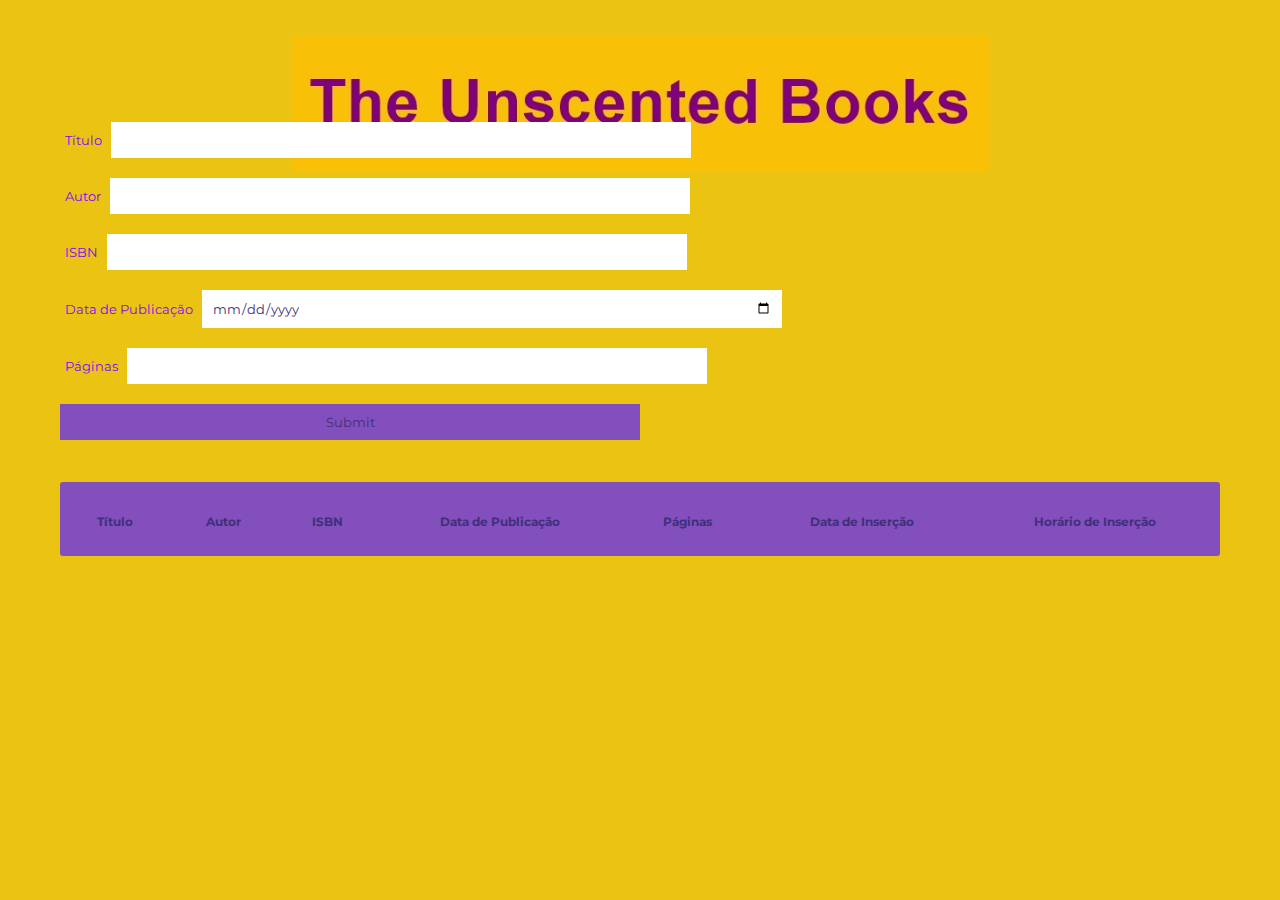
<file: Exercício de Casa/index.html>
<!DOCTYPE html>
<html lang="en">
<head>
    <meta charset="UTF-8">
    <meta http-equiv="X-UA-Compatible" content="IE=edge">
    <meta name="viewport" content="width=device-width, initial-scale=1.0">
    <link href="https://fonts.googleapis.com/css?family=Montserrat:400,700,900|Roboto+Slab:700|Roboto:400,400i" rel="stylesheet">
    <link rel="stylesheet" href="./style/style.css">
    <title>The Unscented Books</title>
</head>
<body>
    <header class="header">
        <img src="./img/b1.jpeg" alt="imagem com o nome do site The Unscented Books" class="img-header"/>
    </header>
    <main>
        <section class="section-formulario">
            <form action="envia_dados_para_tabela" onsubmit="exibirDadosTabela(event)">
                <div class="div-formulario">
                    <label class="legenda-formulario" id="titulo">Título</label>
                    <input class="caixaDeTexto-formulario" type="text" id="tituloDoLivro">
                </div>
                <div class="div-formulario">
                  <label class="legenda-formulario">Autor</label>
                  <input class="caixaDeTexto-formulario" type="text" id="autorDoLivro">  
                </div>
                <div class="div-formulario">
                    <label class="legenda-formulario">ISBN</label>
                    <input class="caixaDeTexto-formulario" type="number"  id="isbnDoLivro">  
                </div>
                <div class="div-formulario">
                    <label class="legenda-formulario">Data de Publicação</label>
                    <input class="caixaDeTexto-formulario" type="date" id="dataDePublicacaoDoLivro">  
                </div>
                <div class="div-formulario">
                    <label class="legenda-formulario">Páginas</label>
                    <input class="caixaDeTexto-formulario" type="number"  id="qtdPaginasDoLivro">  
                </div>
                <div class="div-botao-formulario">
                    <input type="submit" id="botaoDeAdicionarLivro" class="botaoFormulario">
                </div>
            </form>
        </section>
        <section class="section-tabela">
            <table class="tabela">
                <thead class="cabecalho-tabela">
                    <tr>
                        <div class="div-titulo-tabela">
                            <th>Título</th>
                        </div>
                        <div class="div-titulo-tabela">
                            <th>Autor</th>
                        </div>
                        <div class="div-titulo-tabela">
                            <th>ISBN</th>
                        </div>
                        <div class="div-titulo-tabela">
                            <th>Data de Publicação</th>
                        </div>
                        <div class="div-titulo-tabela">
                            <th>Páginas</th>
                        </div>
                        <div class="div-titulo-tabela">
                            <th>Data de Inserção</th>
                        </div>
                        <div class="div-titulo-tabela">
                            <th>Horário de Inserção</th>
                        </div>
                    </tr>
                </thead>
                <tbody id="corpo-tabela" class="corpo-tabela">
                </tbody>
            </table>
        </section>
    </main>
    <script src="./script/script.js"></script>
</body>
</html>
</file>
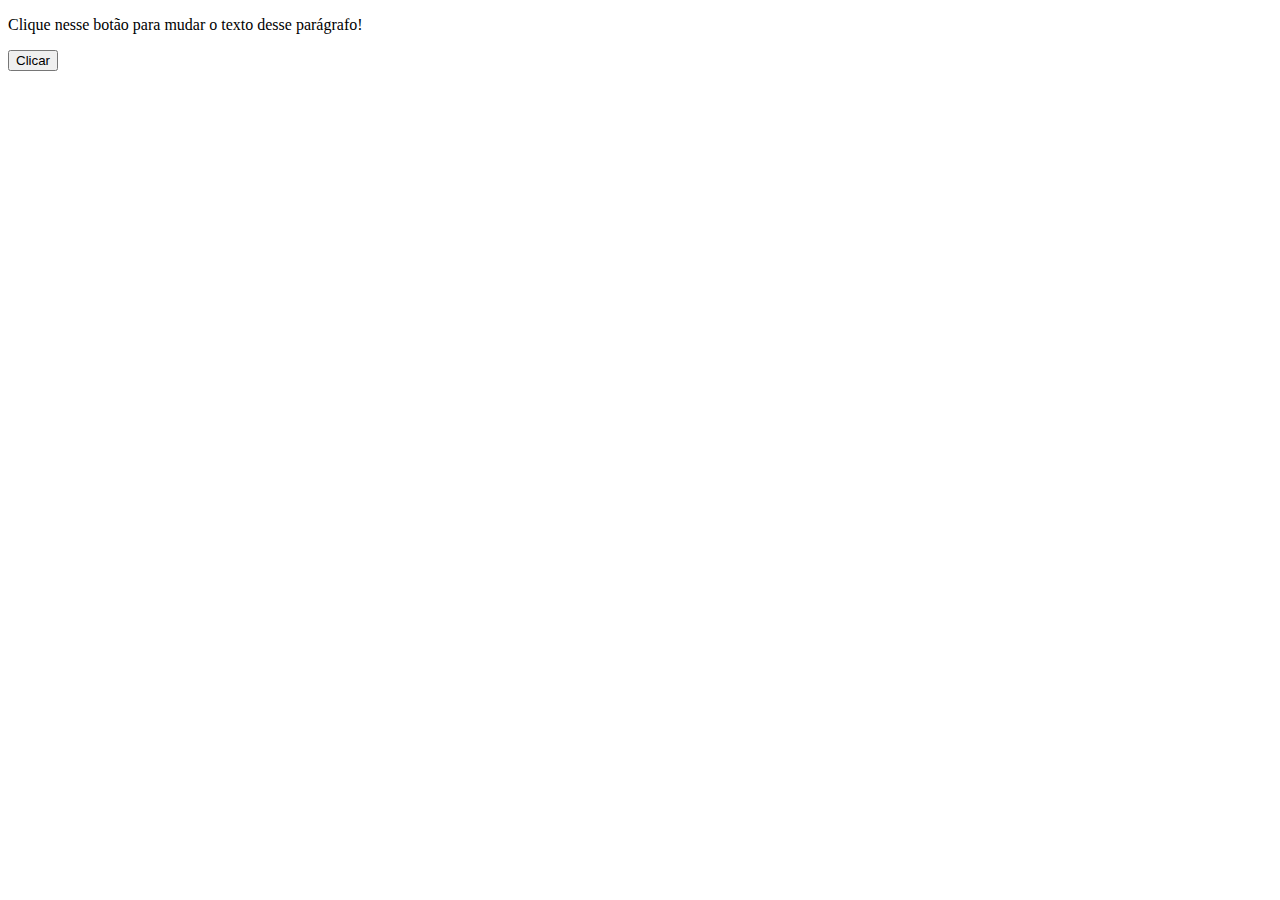
<file: Exercicios/exemplo-aula/index.html>
<!DOCTYPE html>
<html lang="en">
<head>
    <meta charset="UTF-8">
    <meta http-equiv="X-UA-Compatible" content="IE=edge">
    <meta name="viewport" content="width=device-width, initial-scale=1.0">
    <title>Minha primeira página</title>
</head>
<body>
    <p id="mudanca-texto">Clique nesse botão para mudar o texto desse parágrafo!</p>
    <button onclick="alterarTexto()">Clicar</button>
    <script src="./script.js"></script>
</body>
</html>
</file>
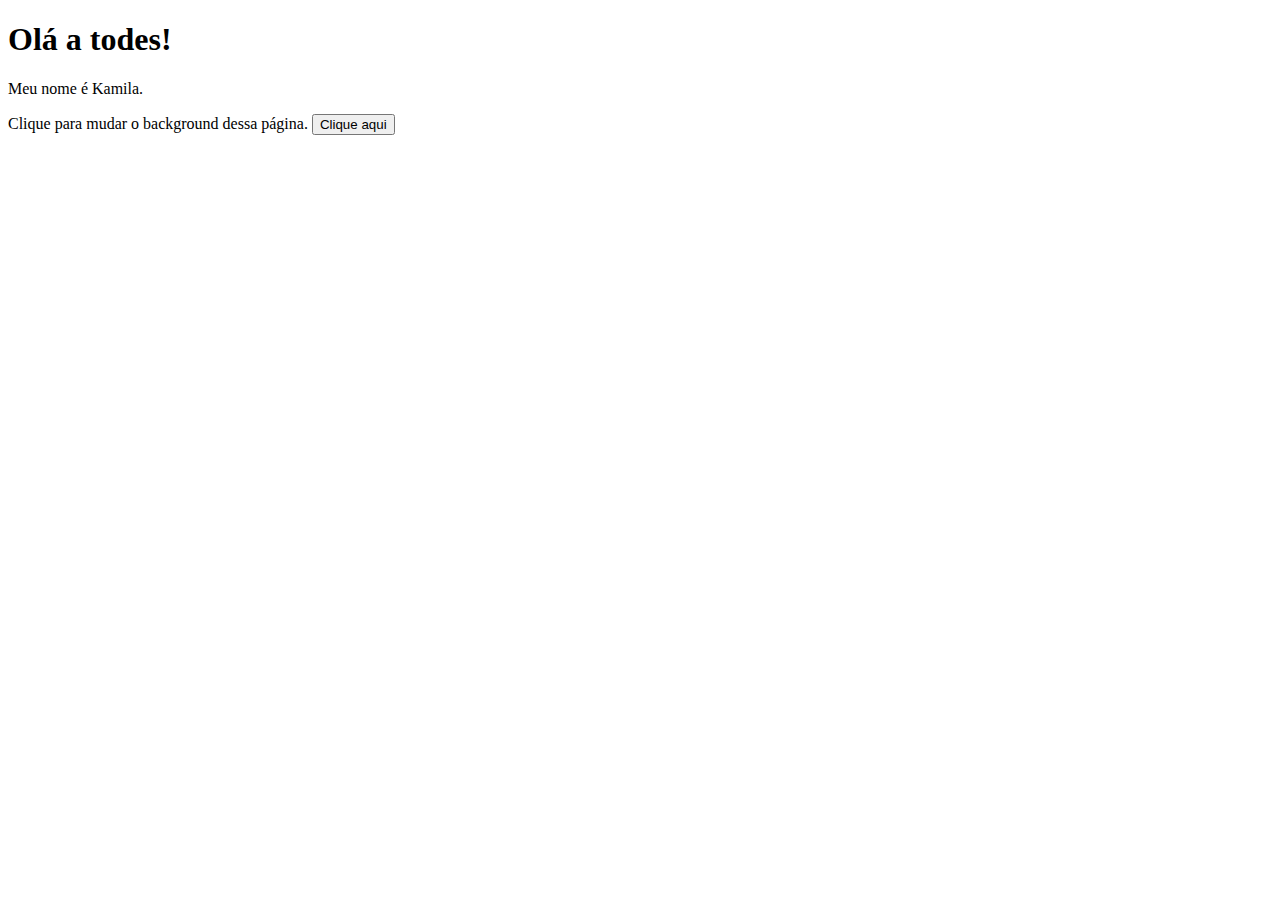
<file: Exercicios/Teste-Event-Listener/index.html>
<!DOCTYPE html>
<html lang="en">
<head>
    <meta charset="UTF-8">
    <meta http-equiv="X-UA-Compatible" content="IE=edge">
    <meta name="viewport" content="width=device-width, initial-scale=1.0">
    <title>Document</title>
</head>
<body>
    <h1 class="meu-titulo">Olá a todes!</h1>

    <p id="meuNome">Meu nome é Kamila.</p>

    <span>Clique para mudar o background dessa página.</span>

    <button id="acoesBotao">Clique aqui</button>

    <script src="../Teste-Event-Listener/script.js"></script>
</body>
</html>
</file>
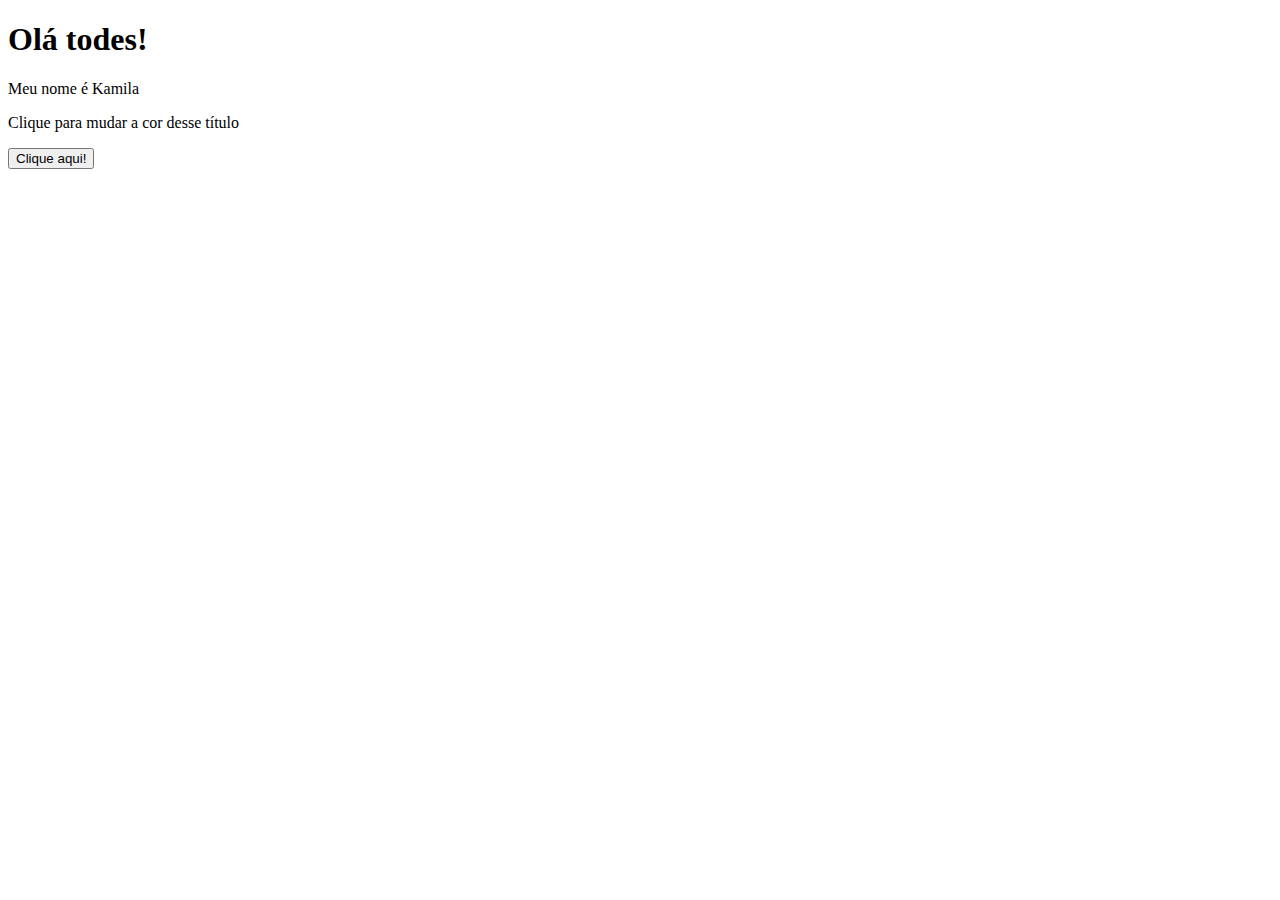
<file: Exercicios/Teste-Query-Selector/index.html>
<!DOCTYPE html>
<html lang="en">
<head>
    <meta charset="UTF-8">
    <meta http-equiv="X-UA-Compatible" content="IE=edge">
    <meta name="viewport" content="width=device-width, initial-scale=1.0">
    <title>Document</title>
</head>
<body>
    <h1 class="meu-titulo">Olá todes!</h1>

    <p>Meu nome é Kamila</p>

    <p>Clique para mudar a cor desse título</p>

    <button onclick="mudarCor()">Clique aqui!</button>

    <script src="../Teste-Query-Selector/script.js"></script>
</body>
</html
</file>
<file: Exercício de Casa/style/style.css>
* {
    box-sizing: border-box;
    font-family: 'Montserrat', Arial, Helvetica, sans-serif;
    margin: 0;
    text-decoration: none;
    color: rgb(64, 47, 122);
}

body{
    background-color: #ebc313;
}

/*-Mobile First-*/
/*header*/
.header{
    width: 100%;
    height: 80px;
    text-align: center;
}
.img-header{
    width: 80%;
    padding: 20px;
}
/*section formulário*/
.section-formulario{
    width: 100%;
    padding: 12px;
}
.legenda-formulario{
    width: 100%;
    margin-top: 10px;
    margin-bottom: 10px;
    font-size: 13px;
    padding: 5px;
    color: #8108f3;
}
.caixaDeTexto-formulario{
    width: 50%;
    margin-top: 10px;
    margin-bottom: 10px;
    padding: 10px;
    border-style: none;
}
.botaoFormulario{
    width: 50%;
    margin-top: 10px;
    margin-bottom: 10px;
    padding: 10px;
    color: rgb(64, 47, 122);
    background-color: #824fbd;
    border-style:none;
}
/*section tabela de exibição*/
.section-tabela{
    margin-top: 20px;
    margin-bottom: 80px;
    margin-left: 10px;
    display: flex;
    justify-content: center;
    margin-right: 10px;
}
table{
    background-color: #824fbd;
    border-radius: 3px;
    padding-top: 15px;
    padding-bottom: 10px;
    margin-left: 3px;
    margin-right: 3px;
}
th{
    font-size: 8px;
    padding: 4px;
}

td{
    font-size: 9px;
    text-align: center;
    word-break: break-word;
}
.botao-tabela{
    width: 15px;
    height: 15px;
    background-size: cover;
    background-repeat: no-repeat;
    background-position: center;
    background-image: url(../img/icon_lixeira.png);
    border-style: none;
    border-radius: 2px;
    background-color: #824fbd;
}
/*-Tablet-*/
@media (min-width: 768px) {
    .header{
        height: 100px;
    }
    .img-header{
        width: 60%;
        padding: 35px;
    }
    .section-formulario{
        padding-left: 60px;
        padding-right: 60px;
    }
    .section-tabela{
        margin-left: 60px;
        margin-right: 60px; 
    }
    table{
        width: 100%;
        margin: 0;
    }
    th{
        font-size: 12px;
        padding: 15px;
    }
    
    td{
        font-size: 12px;
    }
    .botao-tabela{
        width: 25px;
        height: 25px;
    }
}
/*-Desktop-*/
@media (min-width: 1281px) {
    .header{
        height: 200px;
    }
    .img-header {
        padding-left: 180px;
        padding-right: 180px;
        padding-top: 80px;
    }
    .section-formulario{
        padding-left: 180px;
        padding-right: 180px;
    }
    .section-tabela{
        margin-left: 180px;
        margin-right: 180px; 
    }
    .legenda-formulario{
        font-size: 20px;
    }
    .caixaDeTexto-formulario{
        padding: 15px;
    }
    .botaoFormulario{
        font-size: 20px;
        padding: 10px;
    }
    th {
        font-size: 20px;
        padding: 10px;
    }
    td {
        font-size: 20px;
        padding: 5px;
    }

    .botao-tabela{
        width: 35px;
        height: 35px;
    }
    
}
</file>
